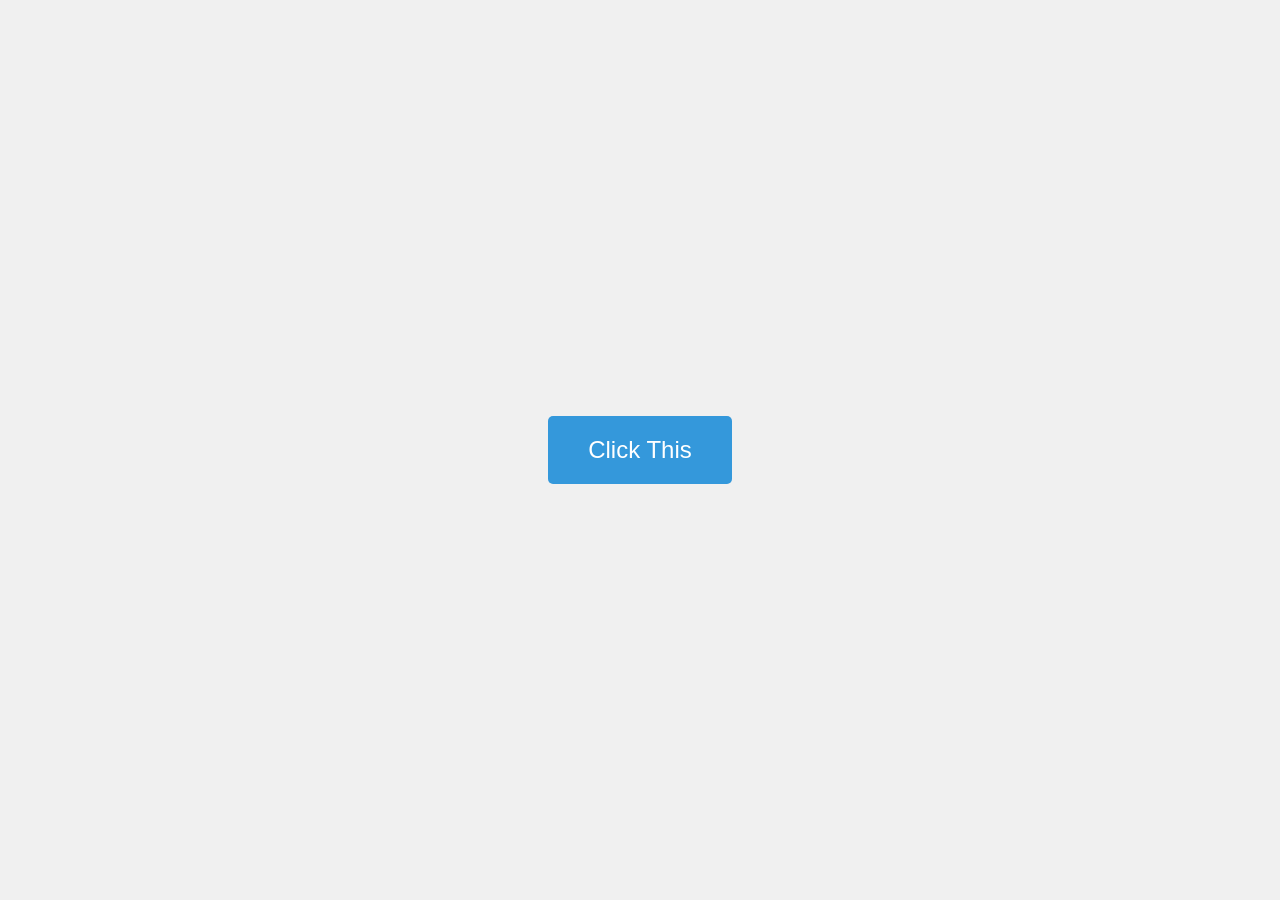
<file: index.html>
<!DOCTYPE html>
<html lang="en">
<head>
    <meta charset="UTF-8">
    <meta name="viewport" content="width=device-width, initial-scale=1.0">
    <title>Click Me!</title>
    <style>
        body {
            font-family: Arial, sans-serif;
            display: flex;
            justify-content: center;
            align-items: center;
            height: 100vh;
            margin: 0;
            background-color: #f0f0f0;
        }
        #prankButton {
            padding: 20px 40px;
            font-size: 24px;
            cursor: pointer;
            background-color: #3498db;
            color: white;
            border: none;
            border-radius: 5px;
            transition: background-color 0.3s;
        }
        #prankButton:hover {
            background-color: #2980b9;
        }
    </style>
</head>
<body>
    <button id="prankButton">Click This</button>

    <script>
        document.getElementById('prankButton').addEventListener('click', function() {
            setTimeout(function() {
                alert("Got my bitch trained!");
            }, 100);
        });
    </script>
</body>
</html>
</file>
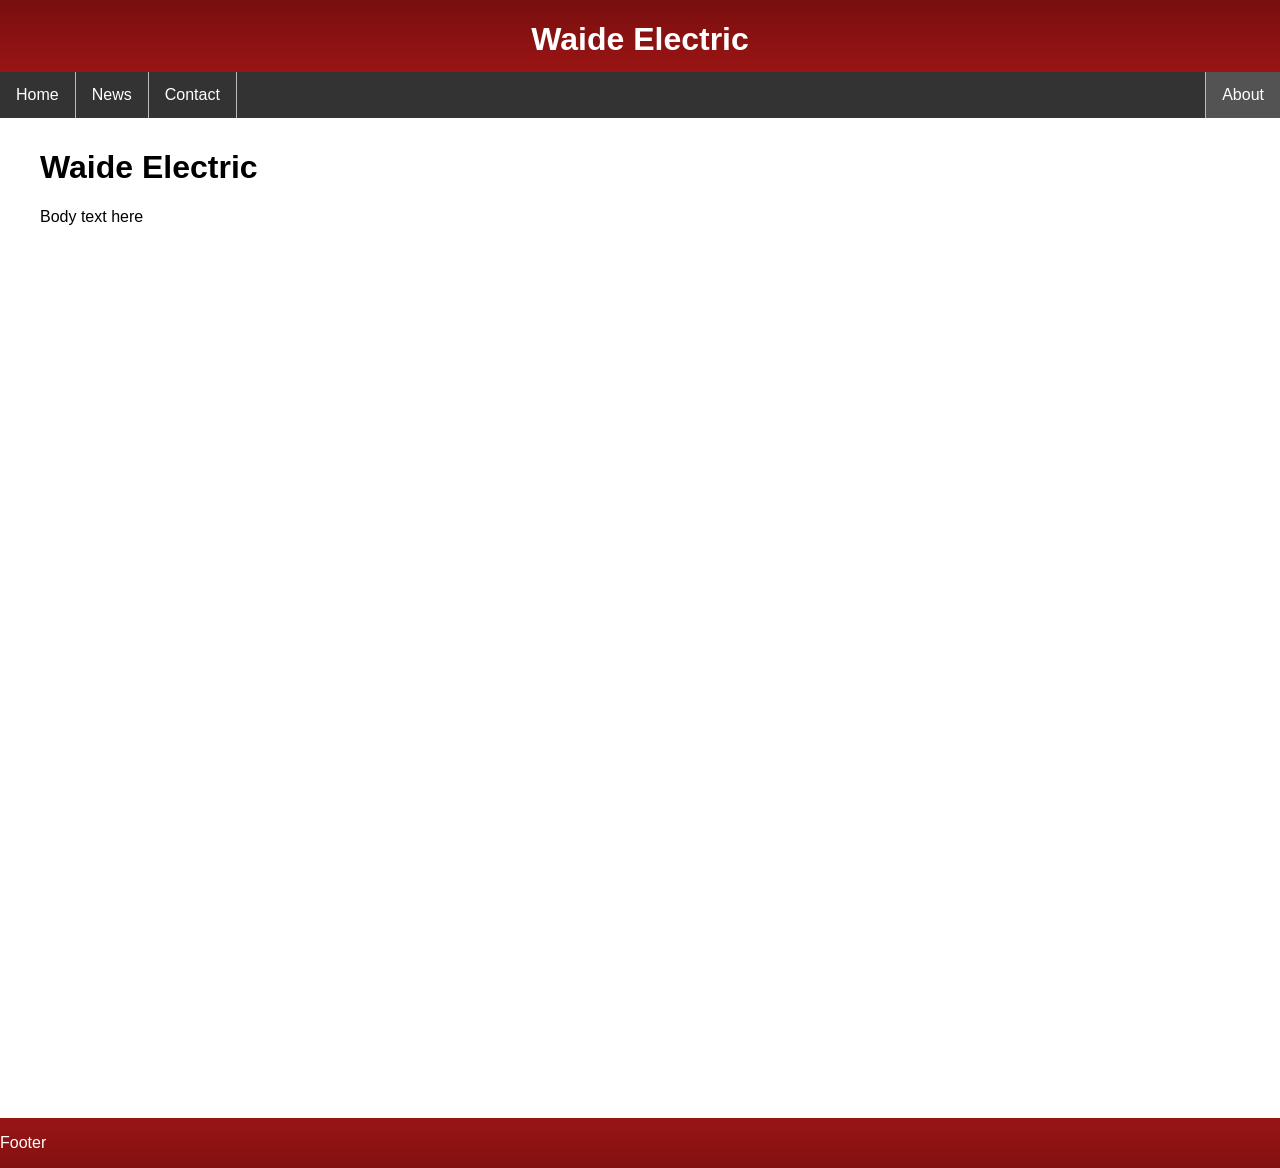
<file: about.html>
<!DOCTYPE HTML>

<html lang="en">
<head>
    <title>Waide Electric</title>
    <meta charset="utf-8">
    <meta name="viewport" content="width=device=width, initial-scale=1">
    <link rel="stylesheet" type="text/css" href="style/style.css" title="style" />
</head>

<body>
    <div class="header">
        <h1>Waide Electric</h1>
    </div>
    <div class="topnav">
        <ul id="menu">
            <li><a href="index.html">Home</a></li>
            <li><a href="news.html">News</a></li>
            <li><a href="contact.html">Contact</a></li>
            <li class="selected"><a href="about.html">About</a></li>
        </ul>
    </div>
    
    <div class="content">
        <h1>Waide Electric</h1>
        <p>Body text here</p>
    </div>

    <div class="footer">
        <p>Footer</p>
    </div>
</body>
</html>
</file>
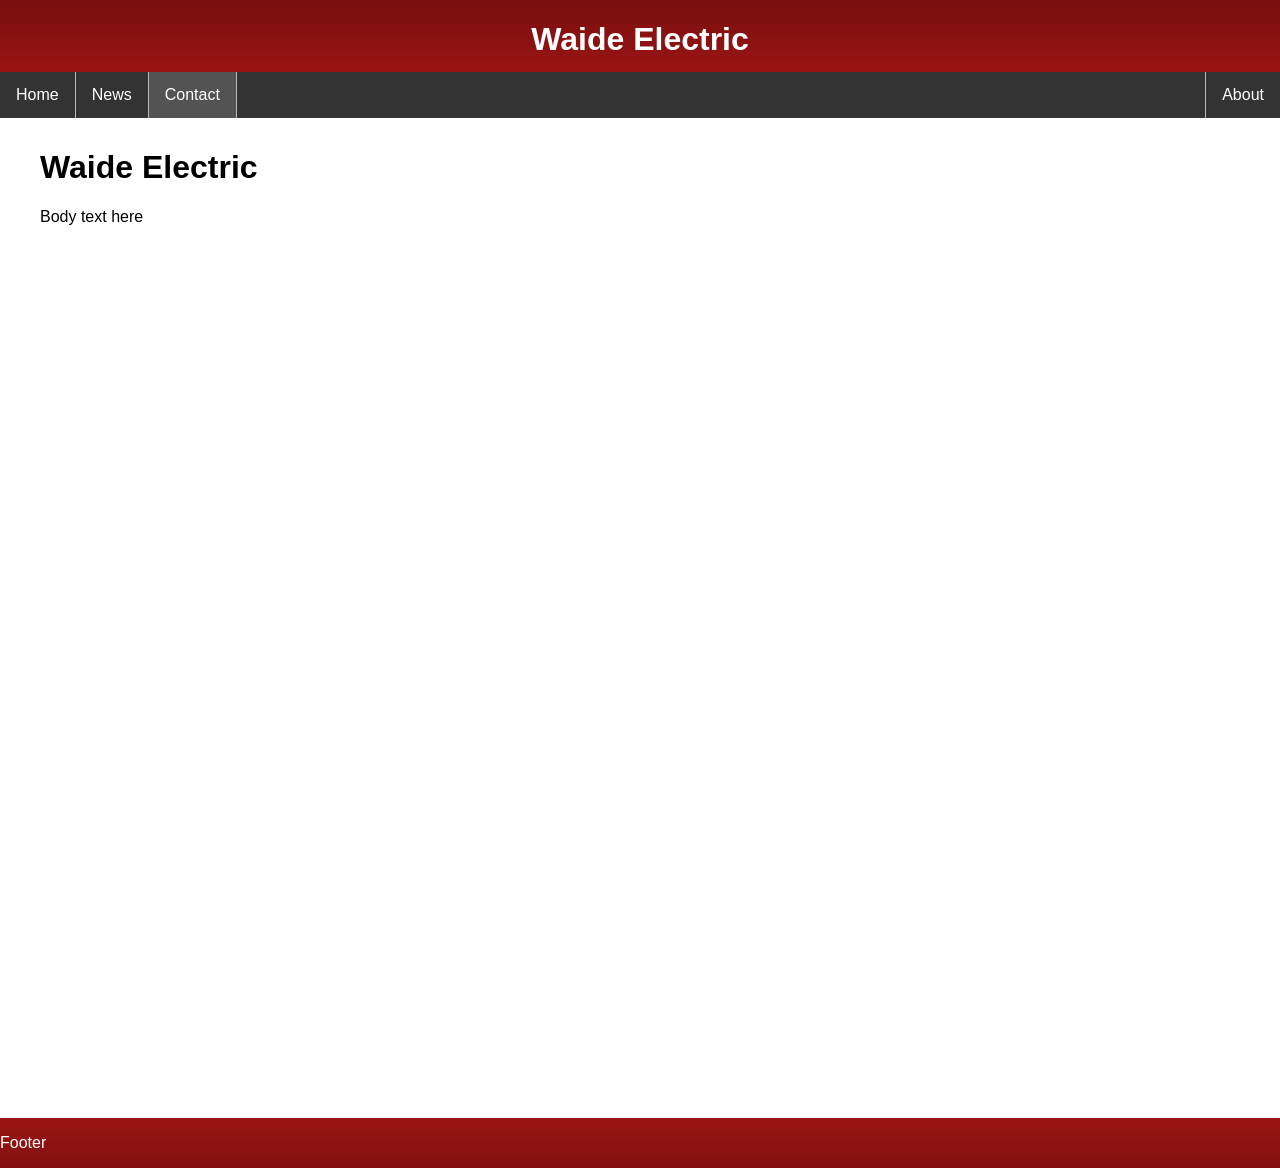
<file: contact.html>
<!DOCTYPE HTML>

<html lang="en">
<head>
    <title>Waide Electric</title>
    <meta charset="utf-8">
    <meta name="viewport" content="width=device=width, initial-scale=1">
    <link rel="stylesheet" type="text/css" href="style/style.css" title="style" />
</head>

<body>
    <div class="header">
        <h1>Waide Electric</h1>
    </div>
    <div class="topnav">
        <ul id="menu">
            <li><a href="index.html">Home</a></li>
            <li><a href="news.html">News</a></li>
            <li class="selected"><a href="contact.html">Contact</a></li>
            <li><a href="about.html">About</a></li>
        </ul>
    </div>
    
    <div class="content">
        <h1>Waide Electric</h1>
        <p>Body text here</p>
    </div>

    <div class="footer">
        <p>Footer</p>
    </div>
</body>
</html>
</file>
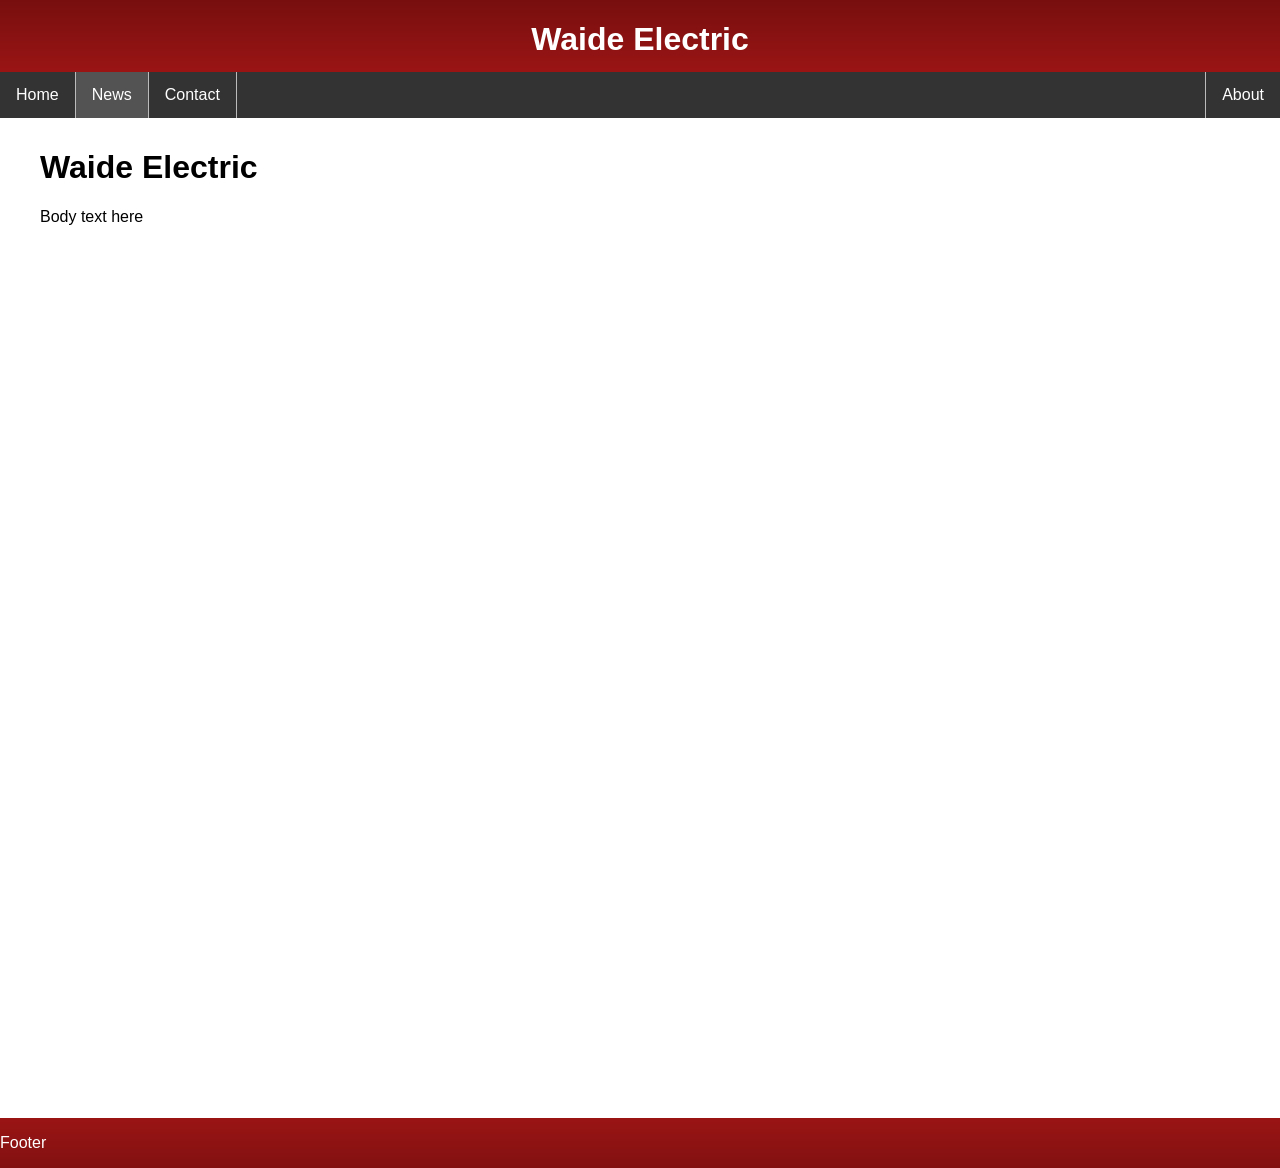
<file: news.html>
<!DOCTYPE HTML>

<html lang="en">
<head>
    <title>Waide Electric</title>
    <meta charset="utf-8">
    <meta name="viewport" content="width=device=width, initial-scale=1">
    <link rel="stylesheet" type="text/css" href="style/style.css" title="style" />
</head>

<body>
    <div class="header">
        <h1>Waide Electric</h1>
    </div>
    <div class="topnav">
        <ul id="menu">
            <li><a href="index.html">Home</a></li>
            <li class="selected"><a href="news.html">News</a></li>
            <li><a href="contact.html">Contact</a></li>
            <li><a href="about.html">About</a></li>
        </ul>
    </div>
    
    <div class="content">
        <h1>Waide Electric</h1>
        <p>Body text here</p>
    </div>

    <div class="footer">
        <p>Footer</p>
    </div>
</body>
</html>
</file>
<file: style/style.css>
*{
    box-sizing: border-box;
    font-family: Arial, Helvetica, sans-serif;
}

img {
    max-height: 0%;
    max-width: 0%;
}

body {
    margin: 0;
    font-family: Arial, Helvetica, sans-serif;
}

/* header style */
.header {
    background: #5A2C24 url(header.png) repeat-x;
    height: 72px;
    overflow: hidden;
}

.header h1 {
    float: center;
    color: white;
    text-align: center;
}

.header h1 img {
    max-height: 10%;
    max-width: 10%;
}

/* top nav bar style */
.topnav {
    overflow: hidden;
    background-color: #333;
}

/* topnav link style */
.topnav ul {
    list-style-type: none;
    margin: 0;
    padding: 0;
    overflow: hidden;
    background-color: #333;
}

.topnav li {
    float: left;
    border-right: 1px solid #bbb;
}

.topnav li:last-child{
    border-right: none;
    border-left: 1px solid #bbb;
    float: right;
}

.topnav li a {
    display: block;
    color: white;
    text-align: center;
    padding: 14px 16px;
    text-decoration: none;
}

.topnav li a:hover:not(.selected) {
    background-color: #535354;
}

.selected {
    background-color: #535354;
}

/* style content */
.content {
    padding: 10px;
    height: 1000px;
}

.content h1, .content p {
    padding: 0 0 0 30px;
}

/* style footer */
.footer {
    background: #29425E url(footer.png) repeat-x;
    overflow: hidden;
    color: white;
}
</file>
